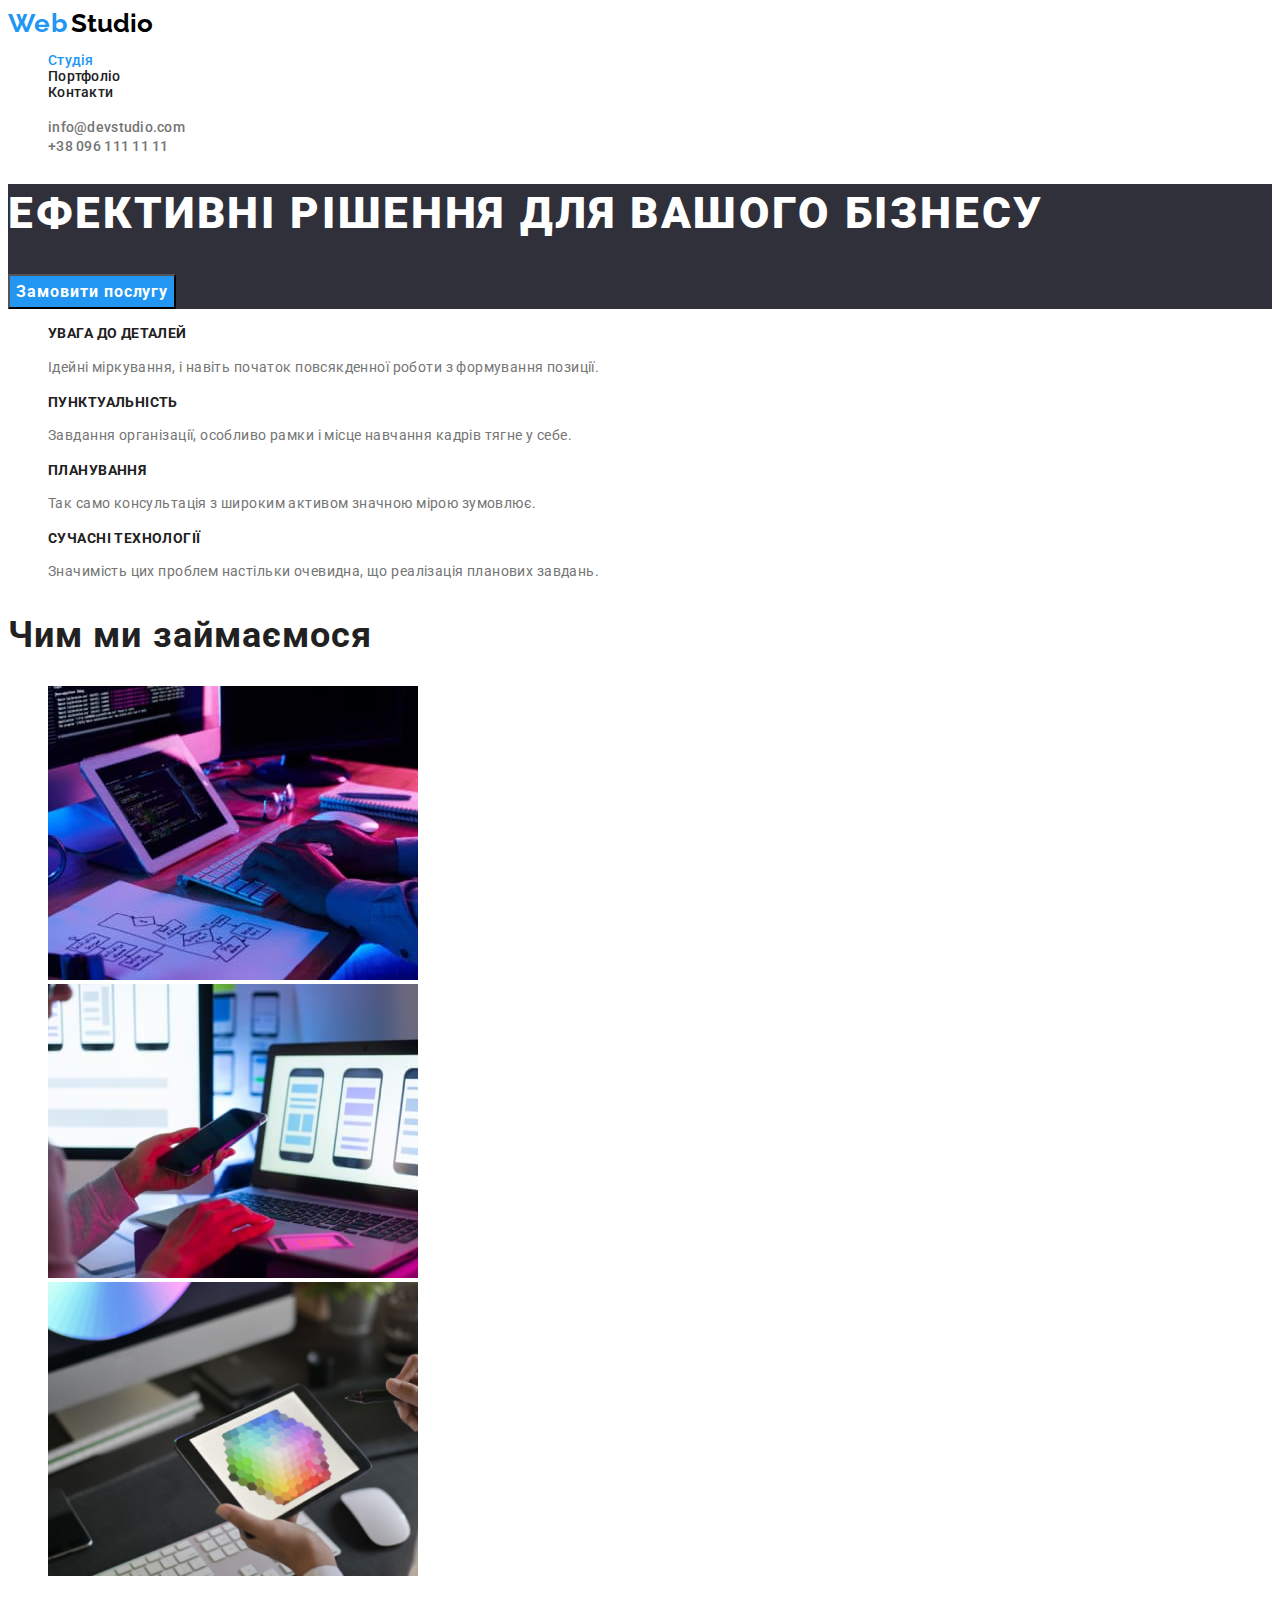
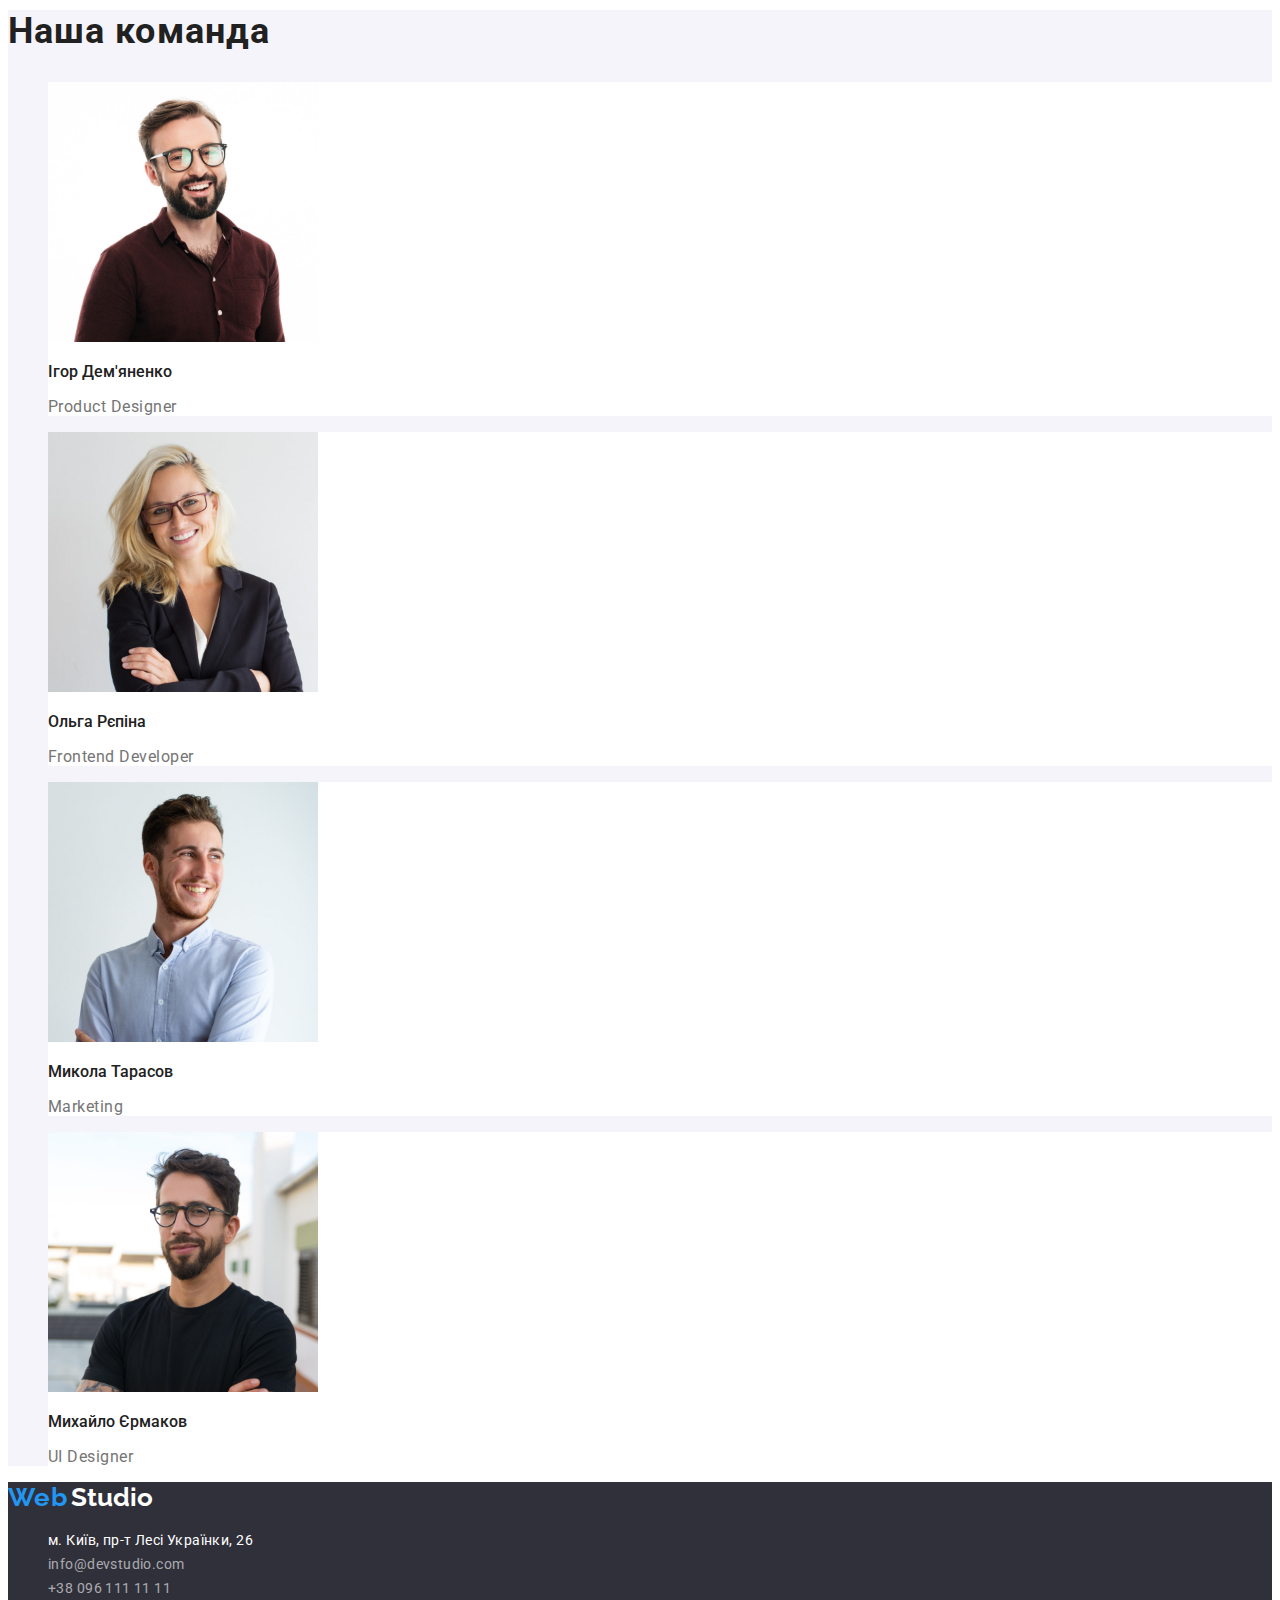
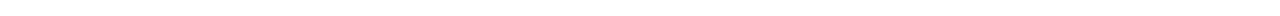
<file: index.html>
<!DOCTYPE html>
<html lang="en">
  <head>
    <meta charset="UTF-8" />
    <meta http-equiv="X-UA-Compatible" content="IE=edge" />
    <meta name="viewport" content="width=device-width, initial-scale=1.0" />
    <title>Web Studio (Version 2.1)</title>
    <link rel="preconnect" href="https://fonts.googleapis.com" />
    <link rel="preconnect" href="https://fonts.gstatic.com" crossorigin />
    <link
      href="https://fonts.googleapis.com/css2?family=Raleway:wght@700&family=Roboto:wght@400;500;700;900&display=swap"
      rel="stylesheet"
    />
    <link rel="stylesheet" href="./css/styles.css" />
    <link
      href="https://fonts.googleapis.com/css2?family=Raleway:wght@700&family=Roboto:wght@400;500;700;900&display=swap"
      rel="stylesheet"
    />
  </head>

  <body>
    <!-- header -->
    <header class="page-header">
      <nav>
        <a href="./" class="logo-link">
          <span class="logo-web">Web</span>
          <span class="logo-studio">Studio</span>
        </a>
        <ul class="site-nav">
          <li><a href="./" class="link current">Студія</a></li>
          <li><a href="./portfolio.html" class="link">Портфоліо</a></li>
          <li><a href="" class="link">Контакти</a></li>
        </ul>
      </nav>
      <ul class="contacts-list">
        <li><a href="" class="site-nav">info@devstudio.com</a></li>
        <li>
          <a href="tel:+380961111111" class="site-nav">+38 096 111 11 11</a>
        </li>
      </ul>
    </header>

    <main>
      <section class="hero">
        <h1 class="hero-title">Ефективні рішення для вашого бізнесу</h1>
        <button type="button" class="button-hero">Замовити послугу</button>
      </section>

      <section class="section">
        <h2 class="visually-hidden">Наші переваги</h2>
        <ul class="benefits">
          <li>
            <h3 class="section-part">УВАГА ДО ДЕТАЛЕЙ</h3>
            <p class="section-descript">
              Ідейні міркування, і навіть початок повсякденної роботи з
              формування позиції.
            </p>
          </li>
          <li>
            <h3 class="section-part">ПУНКТУАЛЬНІСТЬ</h3>
            <p class="section-descript">
              Завдання організації, особливо рамки і місце навчання кадрів тягне
              у себе.
            </p>
          </li>
          <li>
            <h3 class="section-part">ПЛАНУВАННЯ</h3>
            <p class="section-descript">
              Так само консультація з широким активом значною мірою зумовлює.
            </p>
          </li>
          <li>
            <h3 class="section-part">СУЧАСНІ ТЕХНОЛОГІЇ</h3>
            <p class="section-descript">
              Значимість цих проблем настільки очевидна, що реалізація планових
              завдань.
            </p>
          </li>
        </ul>
      </section>
      <section class="section">
        <h2 class="section-title">Чим ми займаємося</h2>
        <ul class="progects">
          <li>
            <img
              src="./images/box-1.jpg"
              alt="руки на клавіатурі"
              class="photo"
              width="370"
            />
          </li>
          <li>
            <img
              src="./images/box-2.jpg"
              alt="руки зтелефоном "
              class="photo"
              width="370"
            />
          </li>
          <li>
            <img
              src="./images/box-3.jpg"
              alt="руки з палітрою кольорів"
              class="photo"
              width="370"
            />
          </li>
        </ul>
      </section>
      <section class="section-team">
        <h2 class="section-title">Наша команда</h2>
        <ul class="team">
          <li class="team-memb">
            <img
              src="./images/man1.jpg"
              alt="Igor photo"
              class="photo"
              width="270"
            />
            <h3 class="team-name">Ігор Дем'яненко</h3>
            <p class="position">Product Designer</p>
          </li>
          <li class="team-memb">
            <img src="./images/man2.jpg" alt="Olga photo" width="270" />
            <h3 class="team-name">Ольга Рєпіна</h3>
            <p class="position">Frontend Developer</p>
          </li>
          <li class="team-memb">
            <img src="./images/man3.jpg" alt="Mykola photo" width="270" />
            <h3 class="team-name">Микола Тарасов</h3>
            <p class="position">Marketing</p>
          </li>
          <li class="team-memb">
            <img src="./images/man4.jpg" alt="Mychajlo photo" width="270" />
            <h3 class="team-name">Михайло Єрмаков</h3>
            <p class="position">UI Designer</p>
          </li>
        </ul>
      </section>
    </main>
    <footer class="footer">
      <a href="./" class="logo-link">
        <span class="logo-web">Web</span>
        <span class="logo-st-footer">Studio</span></a
      >
      <address>
        <ul class="contact-list-f">
          <li class="site-nav-li">
            <a
              href="https://goo.gl/maps/CPtrU1FHBa2aNyZL9"
              target="_blank"
              rel="noopener noreferrer nofollow"
              class="geolocation"
              >м. Київ, пр-т Лесі Українки, 26</a
            >
          </li>
          <li class="site-nav-li">
            <a href="mailto:info@devstudio.com" class="site-nav-f"
              >info@devstudio.com</a
            >
          </li>
          <li class="site-nav-li">
            <a href="tel:+380961111111" class="site-nav-f">+38 096 111 11 11</a>
          </li>
        </ul>
      </address>
    </footer>
  </body>
</html>
</file>
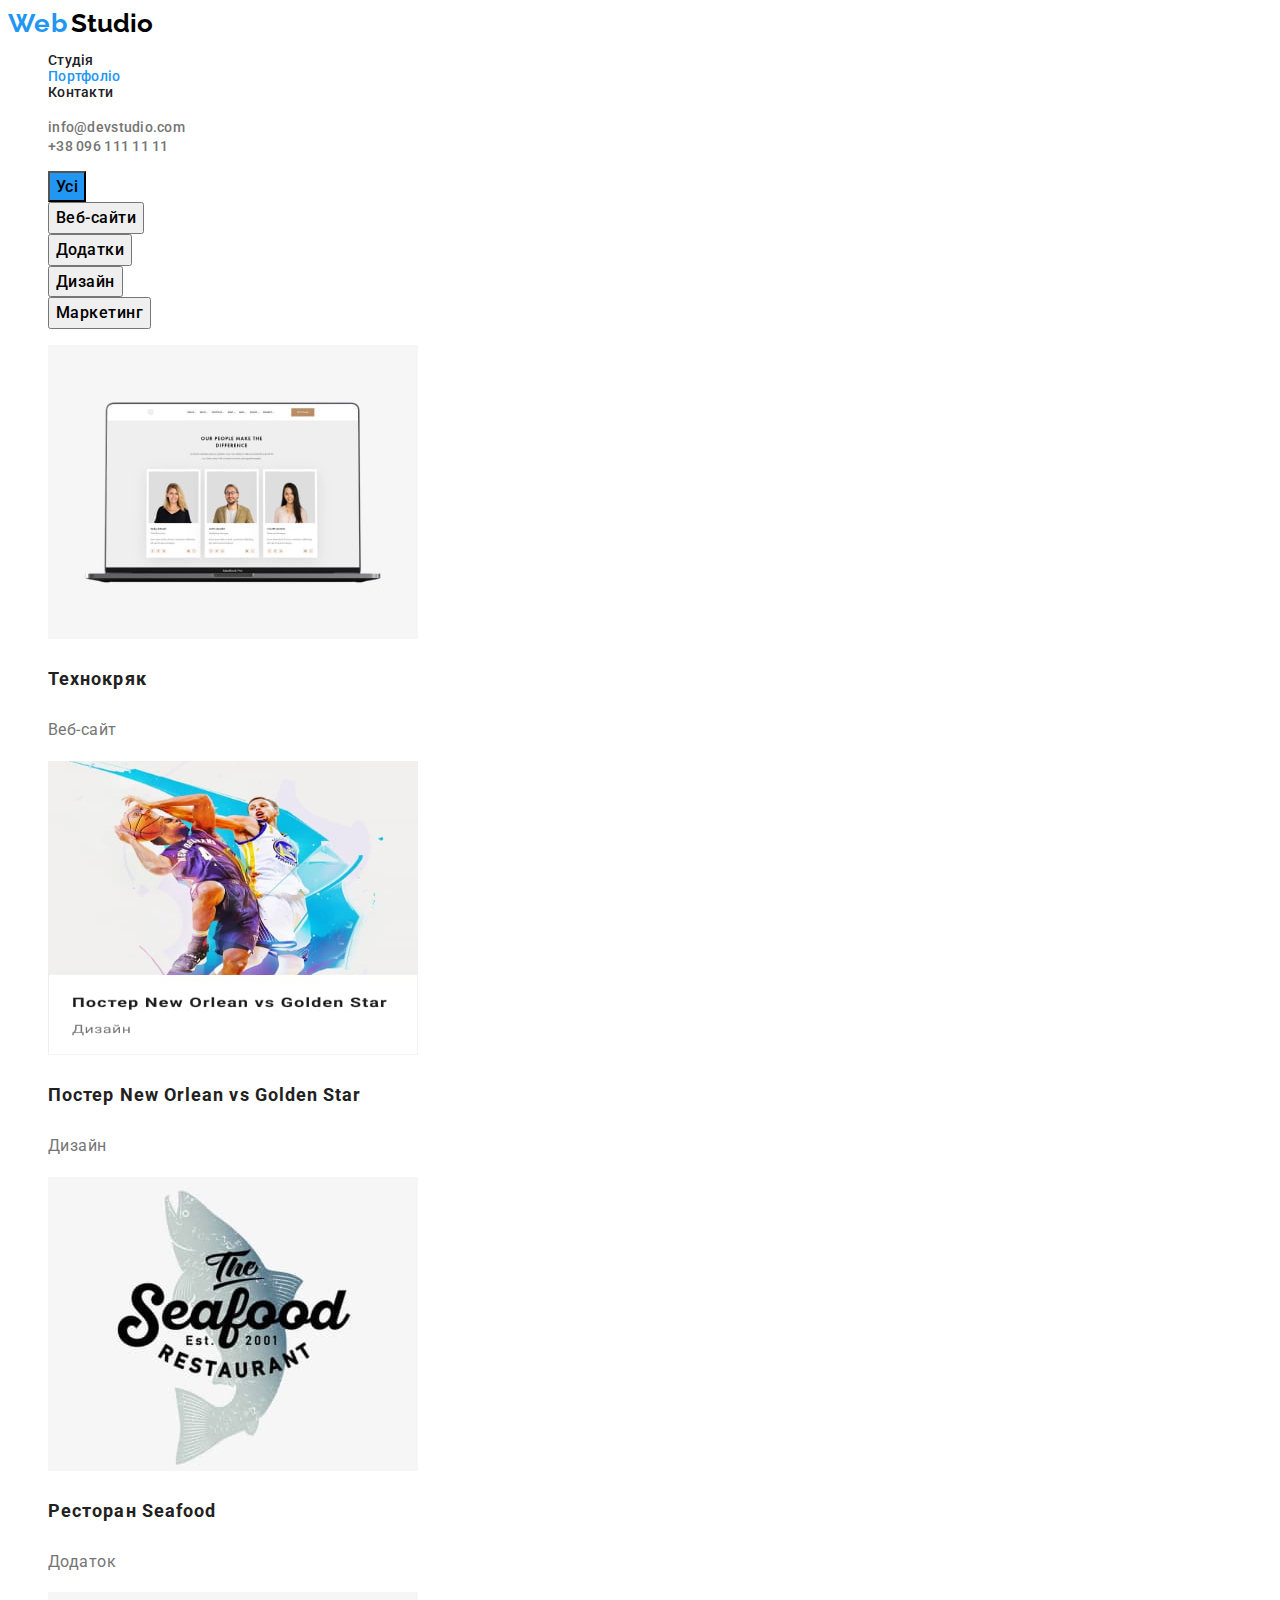
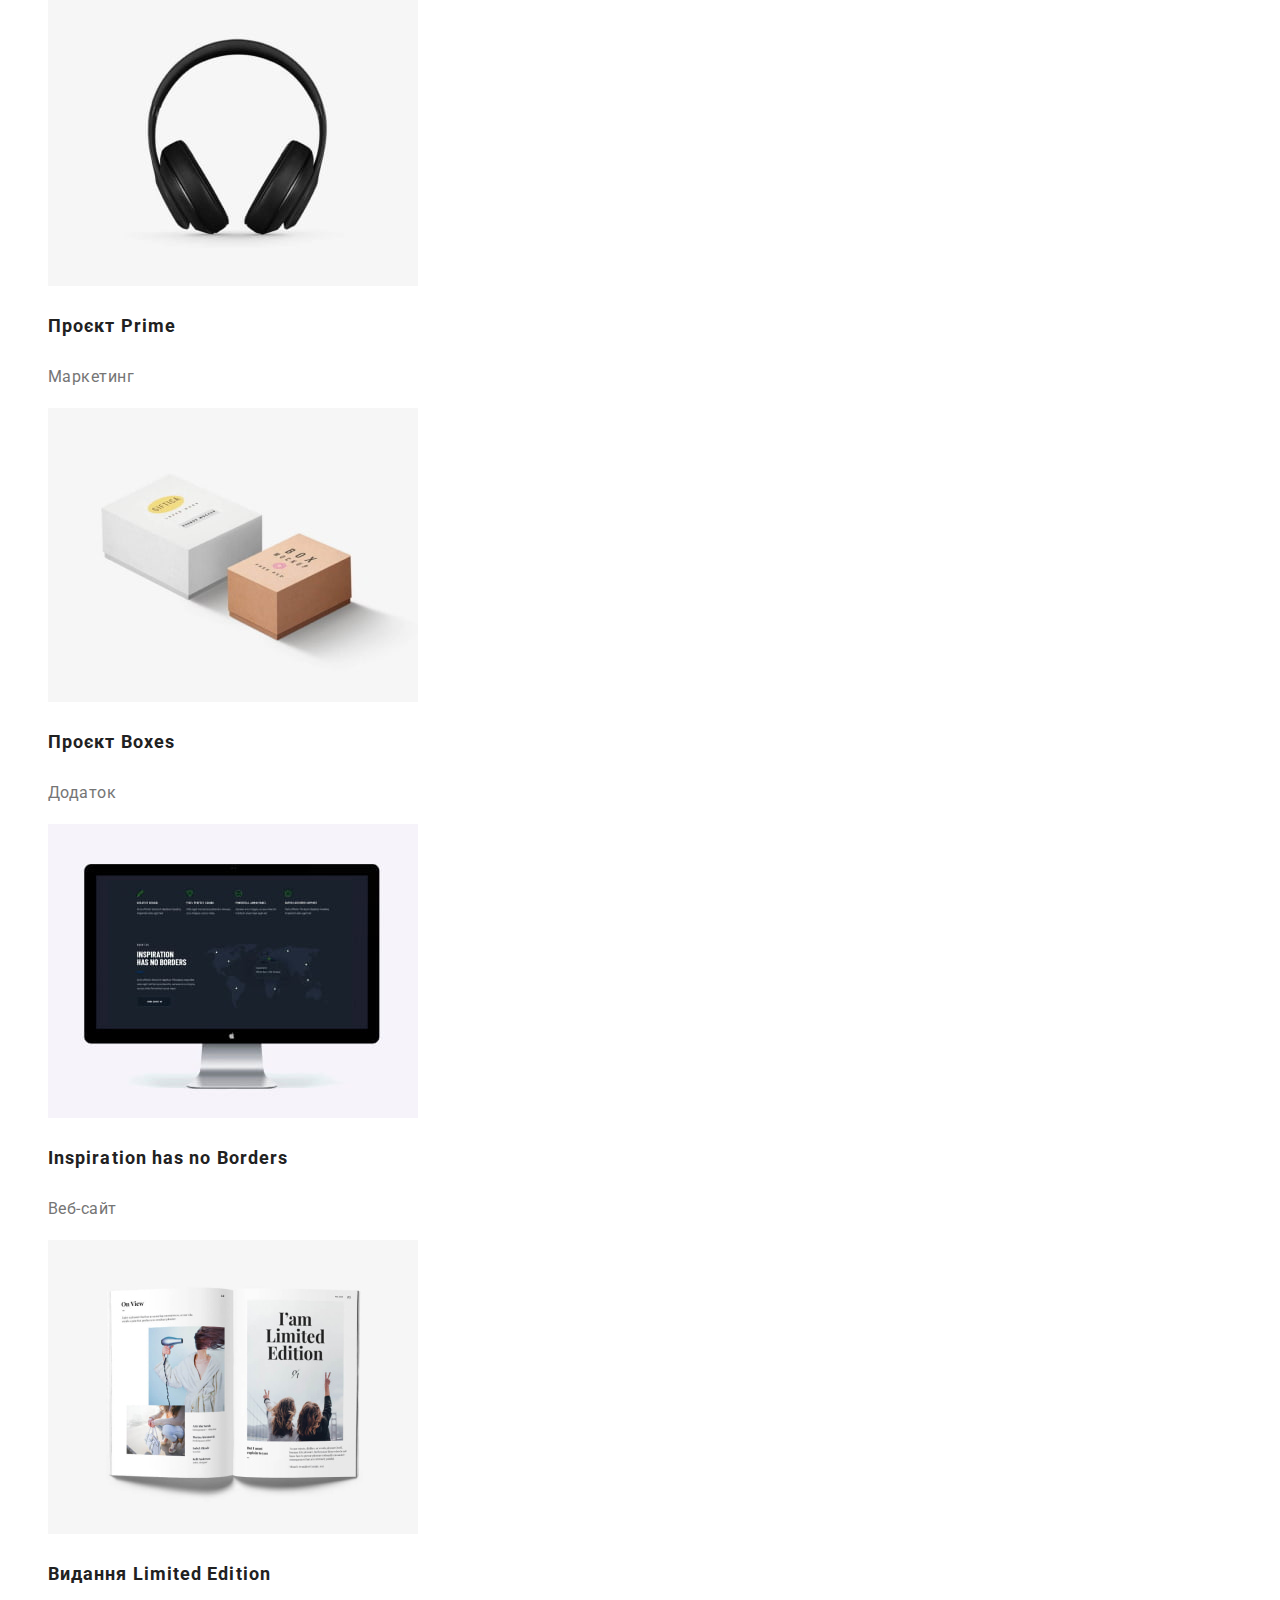
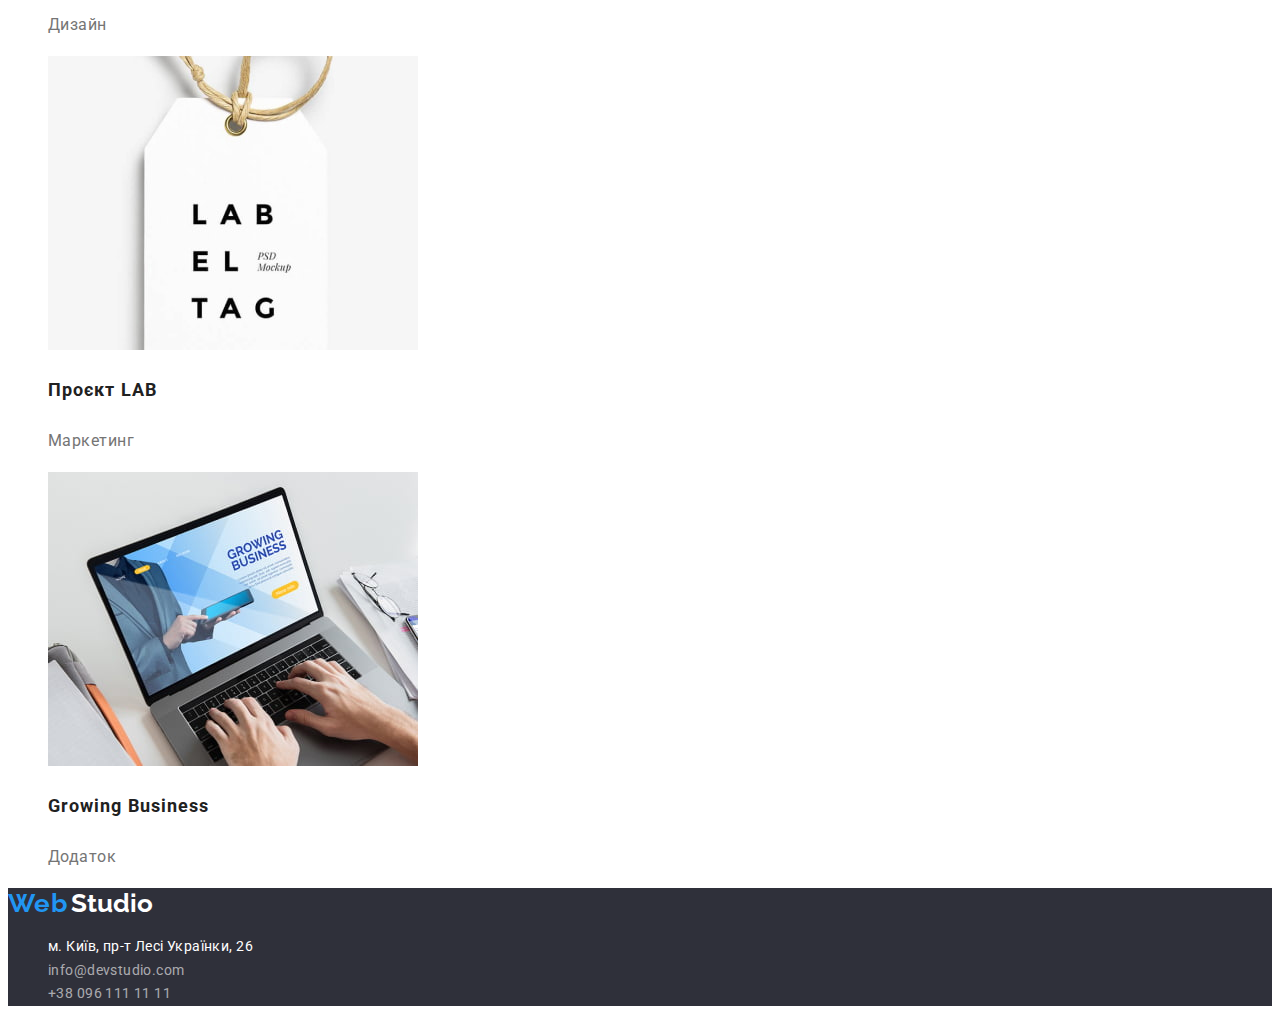
<file: portfolio.html>
<!DOCTYPE html>
<html lang="en">
  <head>
    <meta charset="UTF-8" />
    <meta http-equiv="X-UA-Compatible" content="IE=edge" />
    <meta name="viewport" content="width=device-width, initial-scale=1.0" />
    <title>Web Studio Portfolio</title>
    <link rel="preconnect" href="https://fonts.googleapis.com" />
    <link rel="preconnect" href="https://fonts.gstatic.com" crossorigin />
    <link
      href="https://fonts.googleapis.com/css2?family=Raleway:wght@700&family=Roboto:wght@400;500;700;900&display=swap"
      rel="stylesheet"
    />
    <link rel="stylesheet" href="./css/styles.css" />
    <link
      href="https://fonts.googleapis.com/css2?family=Raleway:wght@700&family=Roboto:wght@400;500;700;900&display=swap"
      rel="stylesheet"
    />
  </head>
  <body>
    <!-- header -->
    <header class="page-header">
      <nav>
        <a href="./" class="logo-link">
          <span class="logo-web">Web</span>
          <span class="logo-studio">Studio</span>
        </a>
        <ul class="site-nav">
          <li><a href="./" class="link">Студія</a></li>
          <li><a href="./portfolio.html" class="link current">Портфоліо</a></li>
          <li><a href="" class="link">Контакти</a></li>
        </ul>
      </nav>
      <ul class="contacts-list">
        <li><a href="" class="site-nav">info@devstudio.com</a></li>
        <li>
          <a href="tel:+380961111111" class="site-nav">+38 096 111 11 11</a>
        </li>
      </ul>
    </header>
    <main>
      <h1 class="visually-hidden">Portfolio</h1>
      <section class="buttons-list">
        <ul class="buttons">
          <li>
            <button type="button" class="current-radio-button">Усі</button>
          </li>
          <li><button type="button" class="radio-button">Веб-сайти</button></li>
          <li><button type="button" class="radio-button">Додатки</button></li>
          <li><button type="button" class="radio-button">Дизайн</button></li>
          <li><button type="button" class="radio-button">Маркетинг</button></li>
        </ul>
      </section>
      <section class="cases-list">
        <ul class="cases">
          <li>
            <img
              src="./images/Website.jpg "
              alt="вебсайт Технокряк"
              width="370"
              height="294"
            />
            <h3 class="section-part-portf">Технокряк</h3>
            <p class="portf-text">Веб-сайт</p>
          </li>
          <li>
            <img
              src="./images/Poster.jpg"
              alt="Баскетбольний постер"
              width="370"
              height="294"
            />
            <h3 class="section-part-portf">Постер New Orlean vs Golden Star</h3>
            <p class="portf-text">Дизайн</p>
          </li>
          <li>
            <img
              src="./images/fish-resto.jpg"
              alt="логотип з рибою"
              width="370"
              height="294"
            />
            <h3 class="section-part-portf">Ресторан Seafood</h3>
            <p class="portf-text">Додаток</p>
          </li>
          <li>
            <img
              src="./images/headphones.jpg"
              alt="чорні навушники"
              width="370"
              height="294"
            />
            <h3 class="section-part-portf">Проєкт Prime</h3>
            <p class="portf-text">Маркетинг</p>
          </li>
          <li>
            <img
              src="./images/boxes.jpg"
              alt="коробки"
              width="370"
              height="294"
            />
            <h3 class="section-part-portf">Проєкт Boxes</h3>
            <p class="portf-text">Додаток</p>
          </li>

          <li>
            <img
              src="./images/monitor.jpg"
              alt="монітор з зображенням"
              width="370"
              height="294"
            />
            <h3 class="section-part-portf">Inspiration has no Borders</h3>
            <p class="portf-text">Веб-сайт</p>
          </li>
          <li>
            <img
              src="./images/book.jpg"
              alt="журнал з картинками"
              width="370"
              height="294"
            />
            <h3 class="section-part-portf">Видання Limited Edition</h3>
            <p class="portf-text">Дизайн</p>
          </li>
          <li>
            <img
              src="./images/tag.jpg"
              alt="бірка з написом"
              width="370"
              height="294"
            />
            <h3 class="section-part-portf">Проєкт LAB</h3>
            <p class="portf-text">Маркетинг</p>
          </li>
          <li>
            <img
              src="./images/laptop.jpg"
              alt="руки на ноутбуці"
              width="370"
              height="294"
            />
            <h3 class="section-part-portf">Growing Business</h3>
            <p class="portf-text">Додаток</p>
          </li>
        </ul>
      </section>
    </main>
    <footer class="footer">
      <a href="./" class="logo-link">
        <span class="logo-web">Web</span>
        <span class="logo-st-footer">Studio</span></a
      >
      <address>
        <ul class="contact-list-f">
          <li class="site-nav-li">
            <a
              href="https://goo.gl/maps/CPtrU1FHBa2aNyZL9"
              target="_blank"
              rel="noopener noreferrer nofollow"
              class="geolocation"
              >м. Київ, пр-т Лесі Українки, 26</a
            >
          </li>
          <li class="site-nav-li">
            <a href="mailto:info@devstudio.com" class="site-nav-f"
              >info@devstudio.com</a
            >
          </li>
          <li class="site-nav-li">
            <a href="tel:+380961111111" class="site-nav-f">+38 096 111 11 11</a>
          </li>
        </ul>
      </address>
    </footer>
  </body>
</html>
</file>
<file: css/styles.css>
:root{
--brand-color-text: #757575;
--brand-color-title: #212121;
--brand-color-accent: #2196F3;
--brand-color-bg: #2F303A;
--main-white: #ffffff;
}
/* колір основного тексту  #212121 */
/*колір вторинного тексту  #757575  */
 /* акценти  #2196F3 */
 /* фон основний білий  #FFFFFF */
 /* фон вторинний  #F5F4FA */
 /* фон акценти  #2F303A */

body{background-color: var(--main-white);
    color: var(--brand-color-text);
    font-family: roboto, sans-serif;}

h1,h2,h3,h4,p{font-family: 'roboto', sans-serif;}

.logo-link{text-decoration: none;}
.logo-web{color: var(--brand-color-accent);
    font-family:'Raleway';
    font-weight:700;
    font-size:26px;
    line-height:1.19;
    letter-spacing: 0.03em;
    text-decoration: none;}

.logo-studio{color: #000000; 
    font-family: 'Raleway';
    font-weight: 700;
    font-size: 26px;
    line-height: 1.19;
    letter-spacing: 0.03;
    text-decoration: none;}
.logo-studio:hover{color: var(--brand-color-accent);}

.link{color: var(--brand-color-title);
    font-family: 'roboto';
    font-weight: 500;
    font-size: 14px;
    line-height: 1.14;
    letter-spacing: 0.02em;
    text-decoration: none;}
.link:hover, .link:focus {color: var(--brand-color-accent);}
.link.current{color: var(--brand-color-accent);}

.site-nav{color: var(--brand-color-text);
    list-style-type: none;
    font-family: 'roboto';
    font-weight: 500;
    font-size: 14px;
    line-height: 1.14;
    letter-spacing: 0.02em;
    text-decoration: none;}
.site-nav:hover, .site-nav:focus {color: var(--brand-color-accent);}

.contacts-list{list-style-type: none;}

/* button */
.button-hero{
        color: var(--main-white);
        background-color: var(--brand-color-accent);
        font-family: 'Roboto';
        font-style: normal;
        font-weight: 700;
        font-size: 16px;
        line-height: 1.87;
        letter-spacing: 0.06em;
        cursor: pointer;
}

.buttons{
    list-style-type: none;
}

.radio-button{
        font-family: 'Roboto';
        font-style: normal;
        font-weight: 500;
        font-size: 16px;
        line-height: 1.6;
        letter-spacing: 0.03em;
}

.radio-button:hover, .radio-button:focus{
    background-color: #2196F3;
}
.current-radio-button {
        font-family: 'Roboto';
        font-style: normal;
        font-weight: 500;
        font-size: 16px;
        line-height: 1.6;
        letter-spacing: 0.03em;
        background-color: var(--brand-color-accent);}

.hero{background-color: var(--brand-color-bg);}

.hero-title{color: var(--main-white);
    font-weight: 900;
    font-size: 44px;
    line-height: 1.36;
    letter-spacing: 0.06em;
    text-transform: uppercase;}

.benefits{list-style: none;}

.visually-hidden{position: absolute;
    white-space: nowrap;
    width: 1px;
    height: 1px;
    overflow: hidden;
    border: 0;
    padding: 0;
    clip: rect(0 0 0 0);
    clip-path: inset(50%);
    margin: -1px;}

.section{color: var(--brand-color-text);}

.section-title{color: var(--brand-color-title);
    font-weight: 700;
    font-size: 36px;
    line-height: 1.17;
    letter-spacing: 0.03em}

.section-part{color: var(--brand-color-title);
    font-weight: 700;
    font-size: 14px;
    line-height: 1.17;
    letter-spacing: 0.03em;}

.secction-team-name{color: var(--brand-color-title);
    font-weight: 500;
    font-size: 16px;
    line-height: 1.19px;
    letter-spacing: 0.03em;}

.progects{list-style: none;}

.cases{
        list-style-type: none;
    }

.section-part-portf{color:var(--brand-color-title);
        font-weight: 700;
        font-size: 18px;
        line-height: 2;    
        letter-spacing: 0.06em;}

.portf-text{color: var(--brand-color-text);
        font-weight: 400;
        font-size: 16px;
        line-height: 1.87;
        letter-spacing: 0.03em;}

.section-descript{
      font-weight: 400;
      font-size: 14px;
      line-height: 1.7;
      letter-spacing: 0.03em}
 
.section-team{background-color: #F5F4FA;}
  
.team-memb{background-color: var(--main-white);
       list-style-type: none;}
.team-name{
    color: var(--brand-color-title);
    font-weight: 500;
    font-size: 16px;
    line-height: 1.19;
    
}
  
.position{
     font-weight: 400;
     font-size: 16px;
     line-height: 1.19;
     letter-spacing: 0.03em;}

 
.footer{background-color: var(--brand-color-bg);}
 
.logo-st-footer{color: var(--main-white);
    font-family: 'Raleway';
    font-weight: 700;
    font-size: 26px;
    line-height: 1.19;
    letter-spacing: 0.03;
    text-decoration: none;
 }
.logo-st-footer:hover{color: var(--brand-color-accent);}

.site-nav-li{
    list-style-type: none;
  }
 
.geolocation{color: var(--main-white);
    font-style: normal;
    font-size: 14px;
    line-height: 1.7;
    letter-spacing: 0.03em;
    text-decoration: none;}
.geolocation:hover, .geolocation:focus{color: var(--brand-color-accent);}
 
.site-nav-f{color: rgba(255, 255, 255, 0.6);
    font-style: normal;
    font-size: 14px;
    line-height: 1.7;
    letter-spacing: 0.03em;
    text-decoration: none;}
 .site-nav-f:hover, .site-nav-f:focus{color:var(--brand-color-accent)}
</file>
